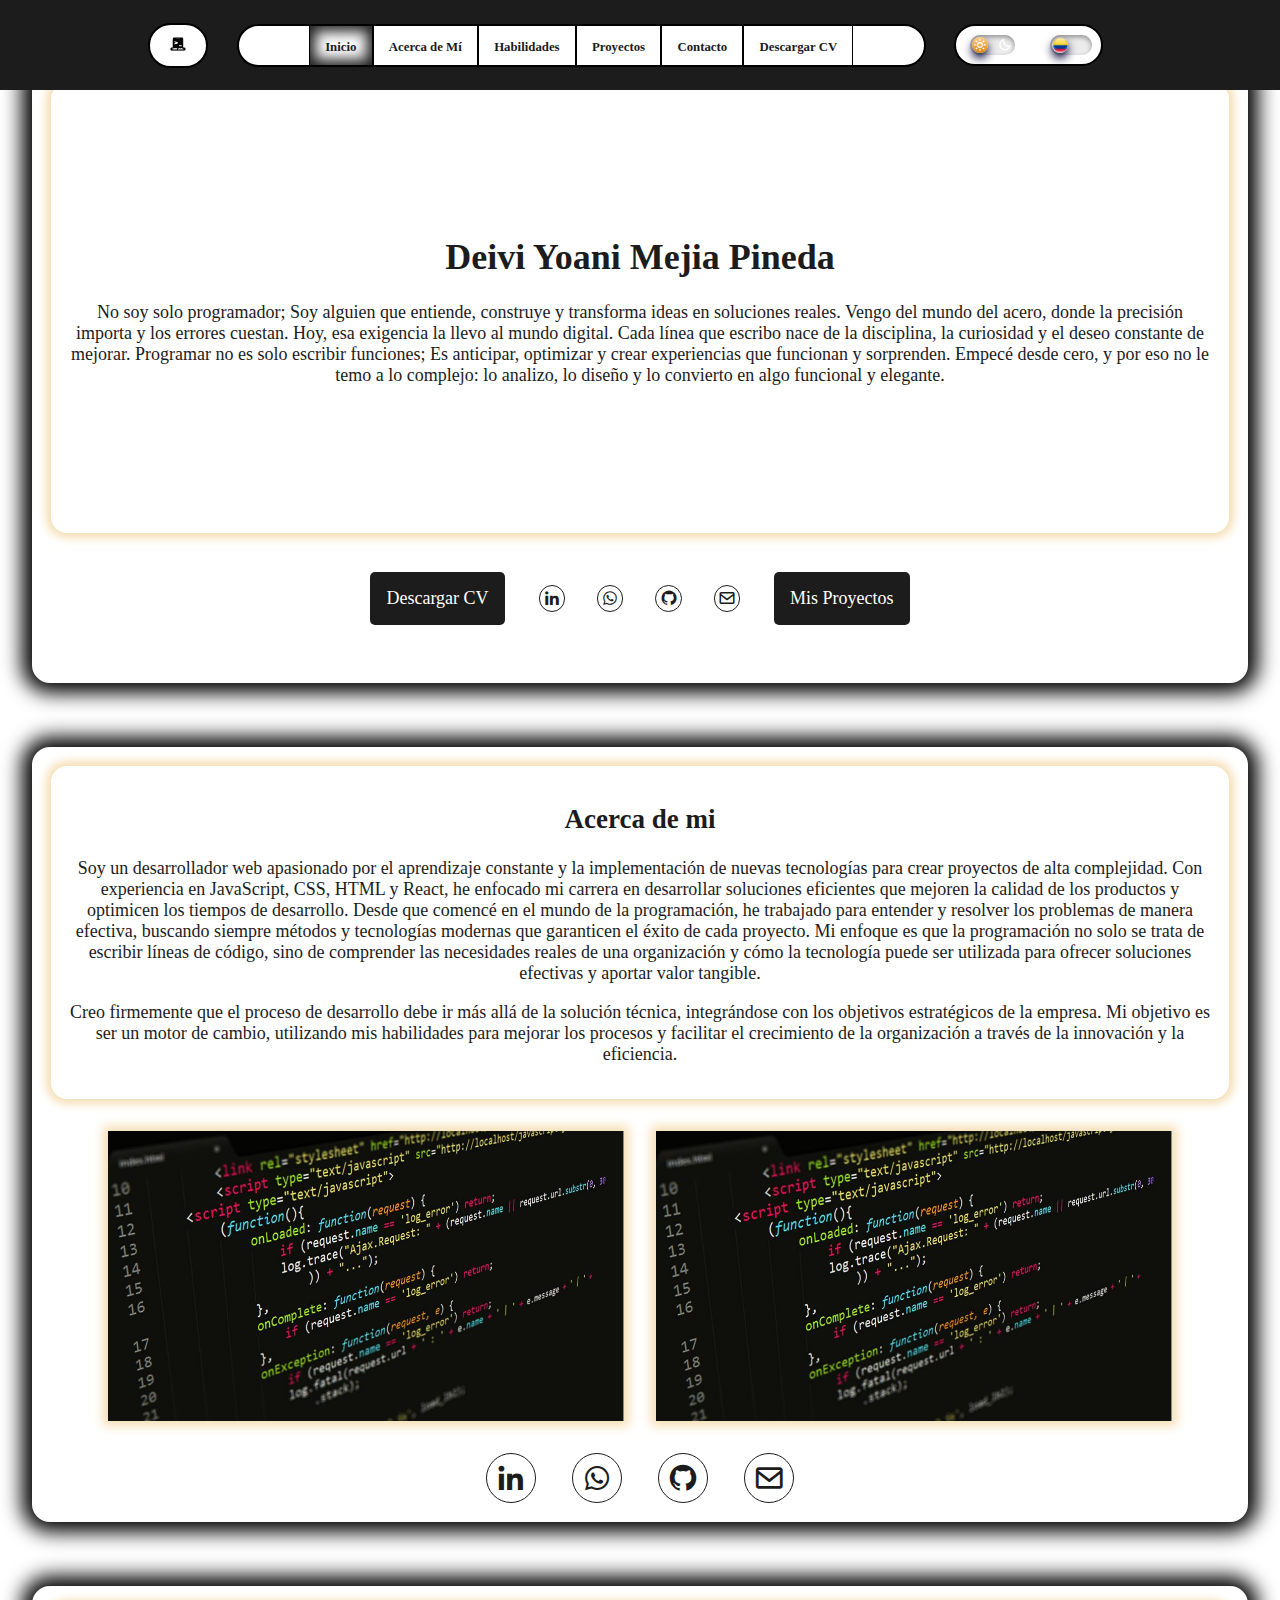
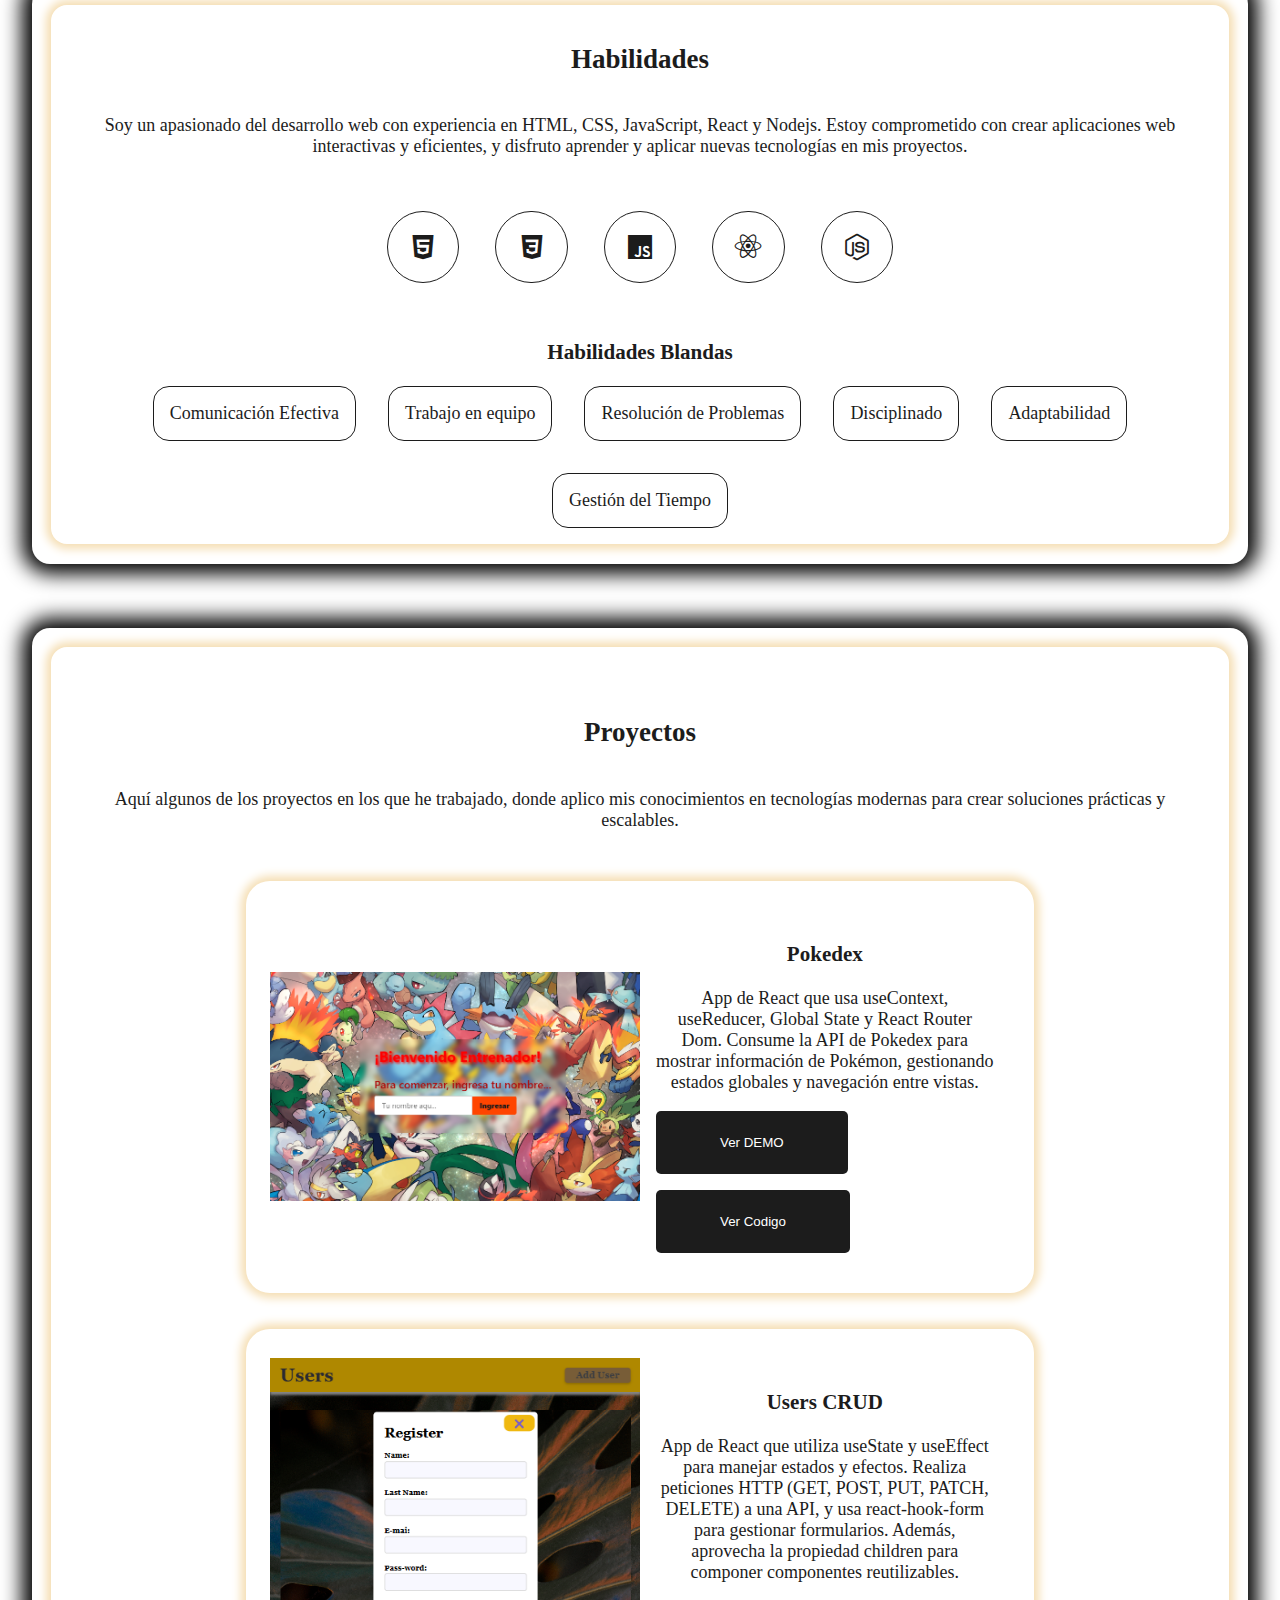
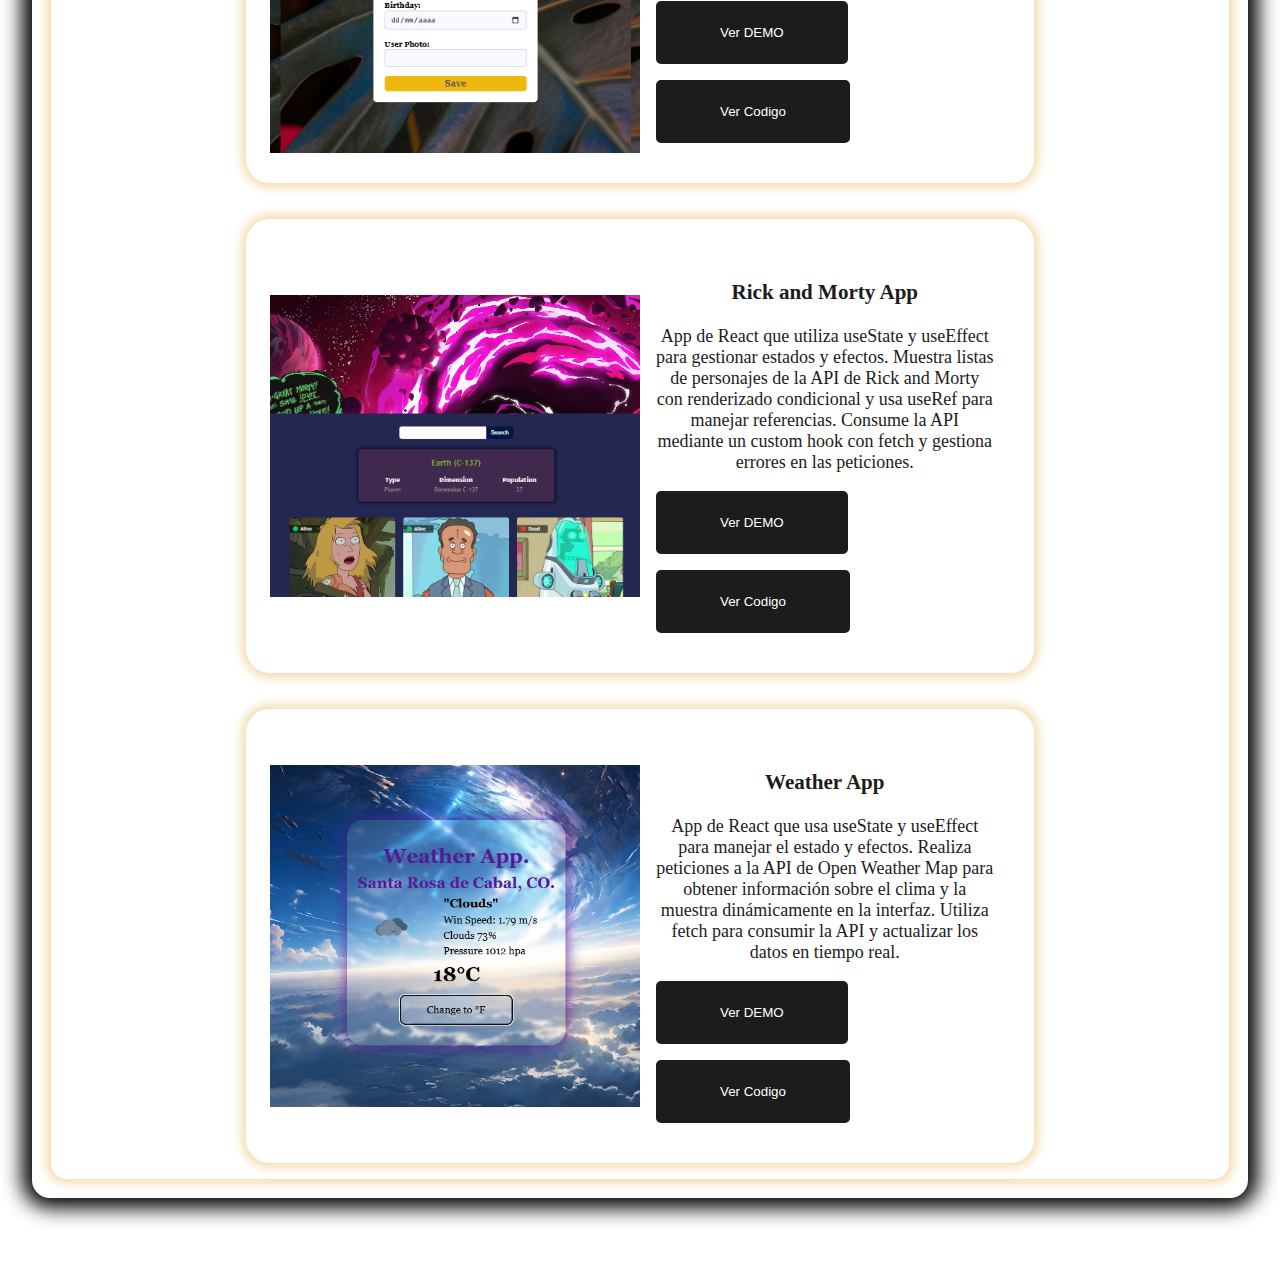
<file: index-v1.html>
<!DOCTYPE html>
<html lang="en">
  <head>
    <meta charset="UTF-8" />
    <meta name="viewport" content="width=device-width, initial-scale=1.0" />
    <meta name="author" content="Deivi Yoani Mejia Pineda" />
    <meta
      name="description"
      content="Desarrollador Full Stack con experiencia en la creación de aplicaciones web escalables y eficientes. Me especializo tanto en backend como en frontend, con un enfoque en soluciones optimizadas y de alto rendimiento. Mi objetivo es transformar ideas en productos digitales funcionales y de calidad."
    />
    <meta
      name="keywords"
      content="Deivi-Yoani-Mejia-pienda, developer-full-stack, javascript,developer-front-end, backend-developer, react, nodeJs"
    />
    <title>Deivi Yoani Mejia Pineda</title>
    <link
      rel="shortcut icon"
      href="assets/img/my icon.png"
      type="image/x-icon"
    />
    <link
      href="https://unpkg.com/boxicons@2.1.4/css/boxicons.min.css"
      rel="stylesheet"
    />
    <link rel="preconnect" href="https://fonts.googleapis.com" />
    <link rel="preconnect" href="https://fonts.gstatic.com" crossorigin />
    <link
      href="https://fonts.googleapis.com/css2?family=Poetsen+One&display=swap"
      rel="stylesheet"
    />
    <link rel="stylesheet" href="assets/css/style-v1.css" />
  </head>
  <body>
    <!-- <div class="loader flex--container">
        <img class="loader" src="assets/img/my icon.png">
    </div> -->

    <header class="header">
      <nav class="navbar grid--container flex--container">
        <div class="navbar__logo flex--container">
          <a href="#"
            ><img
              class="logo bx bxs-registered"
              src="assets/img/my icon.png"
              alt=""
          /></a>
        </div>

        <div id="nav" class="navbar__menu">
          <a href="#close"
            ><i class="bx bx-x btn__close navbar__icon flex--container"></i
          ></a>
          <ul class="navbar__list flex--container">
            <li class="navbar__item active">
              <a class="navbar__link active" href="#home">Inicio</a>
            </li>
            <li class="navbar__item">
              <a class="navbar__link" href="#about">Acerca de Mí</a>
            </li>
            <li class="navbar__item">
              <a class="navbar__link" href="#skills">Habilidades</a>
            </li>
            <li class="navbar__item">
              <a class="navbar__link" href="#projects">Proyectos</a>
            </li>
            <li class="navbar__item">
              <a class="navbar__link" href="#contact">Contacto</a>
            </li>
            <li class="navbar__item">
              <a
                class="navbar__link"
                href="assets/img/Deivi Yoani Mejia Pineda.pdf"
                title="Descargar mi CV"
                download="CV Deivi Mejia"
                rel="noreferrer nofollow"
              >
                Descargar CV
              </a>
            </li>
          </ul>
        </div>
        <div class="navbar__toggles flex--container">
          <div class="navbar__toggle--darkmode flex--container">
            <input
              type="checkbox"
              name="color-scheme"
              id="darkmode-toggle"
              class="navbar__toggle--darkmode-input"
            />
            <label for="darkmode-toggle" class="navbar__toggle--darkmode-label">
              <i class="bx bx-sun navbar__toggle--darkmode-sun"></i>
              <i class="bx bx-moon navbar__toggle--darkmode-moon"></i>
            </label>
          </div>
          <div class="navbar__toggle--language flex--container">
            <input
              type="checkbox"
              name="language-toggle"
              id="language-toggle"
              class="navbar__toggle--language-input check"
            />
            <label
              for="language-toggle"
              class="navbar__toggle--language-label"
              checked
            ></label>
          </div>
        </div>
        <a href="#nav"><i class="bx bx-menu btn__open navbar__icon"> </i></a>
      </nav>
    </header>
    <main>
      <section id="home">
        <div class="container">
          <div class="cards__home">
            <div class="cards__home--icons">
              <i class="bx bxl-html5 home__layer home__layer--1"></i>
              <i class="bx bxl-javascript home__layer home__layer--2"></i>
              <i class="bx bxl-css3 home__layer home__layer--3"></i>
              <i class="bx bxl-nodejs home__layer home__layer--4"></i>
              <i class="bx bxl-react home__layer home__layer--5"></i>
              <i class="bx bxl-tailwind-css home__layer home__layer--6"></i>
              <i class="bx bxl-redux home__layer home__layer--7"></i>
              <i class="bx bxl-typescript home__layer home__layer--8"></i>
              <i class="bx bxl-git home__layer home__layer--9"></i>
              <i class="bx bxl-graphql home__layer home__layer--10"></i>
              <i class="bx bx-code-alt home__layer home__layer--11"></i>
              <i class="bx bxl-html5 home__layer home__layer--12"></i>
            </div>
            <div class="description__container">
              <h1>Deivi Yoani Mejia Pineda</h1>
              <p>
                No soy solo programador; Soy alguien que entiende, construye y
                transforma ideas en soluciones reales. Vengo del mundo del
                acero, donde la precisión importa y los errores cuestan. Hoy,
                esa exigencia la llevo al mundo digital. Cada línea que escribo
                nace de la disciplina, la curiosidad y el deseo constante de
                mejorar. Programar no es solo escribir funciones; Es anticipar,
                optimizar y crear experiencias que funcionan y sorprenden.
                Empecé desde cero, y por eso no le temo a lo complejo: lo
                analizo, lo diseño y lo convierto en algo funcional y elegante.
              </p>
            </div>
          </div>
          <div class="home__contact">
            <div>
              <a
                class="home__social-item btn"
                href="assets/img/Deivi Yoani Mejia Pineda.pdf"
                title="Descarga mi CV"
                download="CV Deivi Mejia"
                rel="noreferrer nofollow"
                >Descargar CV</a
              >
            </div>
            <div>
              <ul class="home__contact">
                <li class="home__social-item">
                  <a
                    class="home__social-link"
                    href="https://www.linkedin.com/in/deivi-yoani-mejia-pineda-708730332 ipi=urn%3Ali%3Apage%3Ad_flagship3_profile_view_base_contact_details%3BEvBNZRKvSSia6jfmE2qduQ%3D%3D"
                    target="_blank"
                    ><i class="bx bxl-linkedin"></i
                  ></a>
                </li>
                <li class="home__social-item">
                  <a
                    class="home__social-link"
                    href="whatsapp://send?phone=+573167571905"
                    target="_blank"
                    ><i class="bx bxl-whatsapp"></i
                  ></a>
                </li>
                <li class="home__social-item">
                  <a
                    class="home__social-link"
                    href="https://github.com/deivimejia"
                    target="_blank"
                    ><i class="bx bxl-github"></i
                  ></a>
                </li>
                <li class="home__social-item">
                  <a
                    class="home__social-link"
                    href="mailto:deiviyoanimejiapineda@gmail.com?"
                    target="_blank"
                    ><i class="bx bx-envelope"></i
                  ></a>
                </li>
              </ul>
            </div>
            <div>
              <a class="home__social-item btn" href="#projects"
                >Mis Proyectos</a
              >
            </div>
          </div>
        </div>
      </section>
      <section id="about">
        <div class="container">
          <div class="about__container">
            <h2>Acerca de mi</h2>
            <p>
              Soy un desarrollador web apasionado por el aprendizaje constante y
              la implementación de nuevas tecnologías para crear proyectos de
              alta complejidad. Con experiencia en JavaScript, CSS, HTML y
              React, he enfocado mi carrera en desarrollar soluciones eficientes
              que mejoren la calidad de los productos y optimicen los tiempos de
              desarrollo. Desde que comencé en el mundo de la programación, he
              trabajado para entender y resolver los problemas de manera
              efectiva, buscando siempre métodos y tecnologías modernas que
              garanticen el éxito de cada proyecto. Mi enfoque es que la
              programación no solo se trata de escribir líneas de código, sino
              de comprender las necesidades reales de una organización y cómo la
              tecnología puede ser utilizada para ofrecer soluciones efectivas y
              aportar valor tangible.
            </p>
            <p>
              Creo firmemente que el proceso de desarrollo debe ir más allá de
              la solución técnica, integrándose con los objetivos estratégicos
              de la empresa. Mi objetivo es ser un motor de cambio, utilizando
              mis habilidades para mejorar los procesos y facilitar el
              crecimiento de la organización a través de la innovación y la
              eficiencia.
            </p>
          </div>
          <div class="about__images">
            <div class="about__image">
              <img
                src="assets/img/code.jpg"
                alt="Set de desarrollo"
                title="Set de desarrollo"
              />
            </div>
            <div class="about__image">
              <img
                src="assets/img/code.jpg"
                alt="Aqui estoy desarrollando"
                title="Desarollando"
              />
            </div>
          </div>
          <ul class="home__social-container">
            <li>
              <a
                class="home__social-link"
                href="https://www.linkedin.com/in/deivi-yoani-mejia-pineda-708730332 ipi=urn%3Ali%3Apage%3Ad_flagship3_profile_view_base_contact_details%3BEvBNZRKvSSia6jfmE2qduQ%3D%3D"
                target="_blank"
                ><i class="bx bxl-linkedin"></i
              ></a>
            </li>
            <li>
              <a
                class="home__social-link"
                href="whatsapp://send?phone=+573167571905"
                target="_blank"
                ><i class="bx bxl-whatsapp"></i
              ></a>
            </li>
            <li>
              <a
                class="home__social-link"
                href="https://github.com/deivimejia"
                target="_blank"
                ><i class="bx bxl-github"></i
              ></a>
            </li>
            <li>
              <a
                class="home__social-link"
                href="mailto:deiviyoanimejiapineda@gmail.com?"
                target="_blank"
                ><i class="bx bx-envelope"></i
              ></a>
            </li>
          </ul>
        </div>
      </section>
      <section id="skills">
        <div class="container">
          <div class="skills__container">
            <h2>Habilidades</h2>
            <div class="skills__description">
              <p>
                Soy un apasionado del desarrollo web con experiencia en HTML,
                CSS, JavaScript, React y Nodejs. Estoy comprometido con crear
                aplicaciones web interactivas y eficientes, y disfruto aprender
                y aplicar nuevas tecnologías en mis proyectos.
              </p>
              <div class="technologies">
                <div class="skills__wrapper">
                  <div class="skills__cards">
                    <details class="skills__cards-container" name="moreInfo">
                      <summary class="skills__cards-title">
                        <i class="bx bxl-html5 flex--container"></i>
                      </summary>
                      <div class="skills__card-container">
                        <h3>HTML</h3>
                        <p>
                          Tengo habilidades sólidas en HTML, lo que me permite
                          estructurar contenido de manera semántica y accesible.
                          Utilizo las mejores prácticas para garantizar que las
                          páginas sean fácilmente entendibles por los motores de
                          búsqueda y accesibles para todos los usuarios.
                        </p>
                      </div>
                    </details>
                  </div>
                </div>
                <div class="skills__wrapper">
                  <div class="skills__cards">
                    <details class="skills__cards-container" name="moreInfo">
                      <summary class="skills__cards-title">
                        <i class="bx bxl-css3 flex--container"></i>
                      </summary>
                      <div class="skills__card-container">
                        <h3>CSS</h3>
                        <p>
                          En cuanto a CSS, soy capaz de diseñar interfaces
                          atractivas y responsivas que mejoran la experiencia
                          del usuario. Aplico técnicas modernas, como Flexbox y
                          Grid, para crear diseños adaptables que funcionan en
                          diversos dispositivos y resoluciones.
                        </p>
                      </div>
                    </details>
                  </div>
                </div>
                <div class="skills__wrapper">
                  <div class="skills__cards">
                    <details class="skills__cards-container" name="moreInfo">
                      <summary class="skills__cards-title">
                        <i class="bx bxl-javascript flex--container"></i>
                      </summary>
                      <div class="skills__card-container">
                        <h3>JAVASCRIPT</h3>
                        <p>
                          Mi experiencia en JavaScript me permite agregar
                          interactividad a las páginas web, utilizando tanto la
                          programación imperativa como la programación orientada
                          a objetos. Estoy familiarizado con conceptos avanzados
                          como el manejo de promesas, callbacks y funciones
                          asíncronas.
                        </p>
                      </div>
                    </details>
                  </div>
                </div>
                <div class="skills__wrapper">
                  <div class="skills__cards">
                    <details class="skills__cards-container" name="moreInfo">
                      <summary class="skills__cards-title">
                        <i class="bx bxl-react flex--container"></i>
                      </summary>
                      <div class="skills__card-container">
                        <h3>REACT</h3>
                        <p>
                          Mi experiencia en JavaScript me permite agregar
                          interactividad a las páginas web, utilizando tanto la
                          programación imperativa como la programación orientada
                          a objetos. Estoy familiarizado con conceptos avanzados
                          como el manejo de promesas, callbacks y funciones
                          asíncronas.
                        </p>
                      </div>
                    </details>
                  </div>
                </div>
                <div class="skills__wrapper">
                  <div class="skills__cards">
                    <details class="skills__cards-container" name="moreInfo">
                      <summary class="skills__cards-title">
                        <i class="bx bxl-nodejs flex--container"></i>
                      </summary>
                      <div class="skills__card-container">
                        <h3>NODEJS</h3>
                        <p>
                          Desarrollador con dominio sólido de Node.js, capaz de
                          construir aplicaciones backend robustas, eficientes y
                          escalables. Manejo fluido de Express, integración con
                          bases de datos relacionales y no relacionales, y
                          creación de APIs RESTful limpias y bien estructuradas.
                          Me destaco por escribir código modular, enfocado en la
                          mantenibilidad y el rendimiento. Siempre explorando
                          nuevas herramientas del ecosistema JavaScript para
                          llevar mis proyectos al siguiente nivel.
                        </p>
                      </div>
                    </details>
                  </div>
                </div>
              </div>
              <div>
                <h3>Habilidades Blandas</h3>
                <div class="soft__skills-container">
                  <span class="skills__tag">Comunicación Efectiva</span>
                  <span class="skills__tag">Trabajo en equipo</span>
                  <span class="skills__tag">Resolución de Problemas</span>
                  <span class="skills__tag">Disciplinado</span>
                  <span class="skills__tag">Adaptabilidad</span>
                  <span class="skills__tag">Gestión del Tiempo</span>
                </div>
              </div>
            </div>
          </div>
        </div>
      </section>
      <section id="projects">
        <div class="container">
          <div class="projects__container">
            <div class="projects__intro">
              <h2 class="section__title">Proyectos</h2>
              <p>
                Aquí algunos de los proyectos en los que he trabajado, donde
                aplico mis conocimientos en tecnologías modernas para crear
                soluciones prácticas y escalables.
              </p>
            </div>            
            <div class="projects__container-cards grid--container">
              <!-- Proyecto -->

              <div class="projects__inner grid--container">
                <div class="projects__image">
                  <img
                    src="assets/img/pokedex.png"
                    alt="Project 1"
                    title="Previsualización de proyecto"
                  />
                </div>
                <div class="projects__info">
                  <h3 class="projects__name">Pokedex</h3>
                  <p class="projects__description">
                    App de React que usa useContext, useReducer, Global State y
                    React Router Dom. Consume la API de Pokedex para mostrar
                    información de Pokémon, gestionando estados globales y
                    navegación entre vistas.
                  </p>
                  <div class="projects__buttons">
                    <a
                      href="https://pokedex-deivimejia.netlify.app/#/"
                      target="_blank"
                    >
                      <button class="btn " type="button">
                        Ver DEMO
                      </button>
                    </a>
                    <a
                      href="https://github.com/deivimejia/pokedex"
                      target="_blank"
                    >
                      <button class="btn " type="button">
                        Ver Codigo
                      </button>
                    </a>
                  </div>
                </div>
              </div>

              <!-- Proyecto -->
              <div class="projects__project">
                <div class="projects__inner grid--container">
                  <div class="projects__image">
                    <img
                      src="assets/img/UsersCRUD.png"
                      alt="Project 1"
                      title="Previsualización de proyecto"
                    />
                  </div>
                  <div class="projects__info">
                    <h3 class="projects__name">Users CRUD</h3>
                    <p class="projects__description">
                      App de React que utiliza useState y useEffect para manejar
                      estados y efectos. Realiza peticiones HTTP (GET, POST,
                      PUT, PATCH, DELETE) a una API, y usa react-hook-form para
                      gestionar formularios. Además, aprovecha la propiedad
                      children para componer componentes reutilizables.
                    </p>
                    <div class="projects__buttons">
                      <a
                        href="https://users-crud-deivimejia.netlify.app/"
                        target="_blank"
                      >
                        <button class="btn " type="button">
                          Ver DEMO
                        </button>
                      </a>
                      <a
                        href="https://github.com/deivimejia/users-crud"
                        target="_blank"
                      >
                        <button class="btn " type="button">
                          Ver Codigo
                        </button>
                      </a>
                    </div>
                  </div>
                </div>
              </div>

              <!-- Proyecto -->
              <div class="projects__project">
                <div class="projects__inner grid--container">
                  <div class="projects__image">
                    <img
                      src="assets/img/Rick-and-Morty.png"
                      alt="Project 1"
                      title="Previsualización de proyecto"
                    />
                  </div>
                  <div class="projects__info">
                    <h3 class="projects__name">Rick and Morty App</h3>
                    <p class="projects__description">
                      App de React que utiliza useState y useEffect para
                      gestionar estados y efectos. Muestra listas de personajes
                      de la API de Rick and Morty con renderizado condicional y
                      usa useRef para manejar referencias. Consume la API
                      mediante un custom hook con fetch y gestiona errores en
                      las peticiones.
                    </p>
                    <div class="projects__buttons">
                      <a
                        href="https://rick-and-morty-deivimejia.netlify.app/"
                        target="_blank"
                      >
                        <button class="btn projects__button" type="button">
                          Ver DEMO
                        </button>
                      </a>
                      <a
                        href="https://github.com/deivimejia/Rick-and-morty"
                        target="_blank"
                      >
                        <button class="btn projects__button" type="button">
                          Ver Codigo
                        </button>
                      </a>
                    </div>
                  </div>
                </div>
              </div>

              <!-- Proyecto -->
              <div class="projects__project">
                <div class="projects__inner grid--container">
                  <div class="projects__image">
                    <img
                      src="assets/img/WeatherApp.png"
                      alt="Project 1"
                      title="Previsualización de proyecto"
                    />
                  </div>
                  <div class="projects__info">
                    <h3 class="projects__name">Weather App</h3>
                    <p class="projects__description">
                      App de React que usa useState y useEffect para manejar el
                      estado y efectos. Realiza peticiones a la API de Open
                      Weather Map para obtener información sobre el clima y la
                      muestra dinámicamente en la interfaz. Utiliza fetch para
                      consumir la API y actualizar los datos en tiempo real.
                    </p>
                    <div class="projects__buttons">
                      <a
                        href="https://weather-app-deivimejia.netlify.app/ "
                        target="_blank"
                      >
                        <button class="btn projects__button" type="button">
                          Ver DEMO
                        </button>
                      </a>
                      <a
                        href="https://github.com/deivimejia/weatherApp"
                        target="_blank"
                      >
                        <button class="btn projects__button" type="button">
                          Ver Codigo
                        </button>
                      </a>
                    </div>
                  </div>
                </div>
              </div>
            </div>
          </div>
        </div>
      </section>
      <!-- <section id="contact" class="contact section container">
        <h2 class="section__title">Contacto</h2>
        <div class="contact__container grid--container">
          <div class="contact__info">
            <h3 class=" contact__info-title">Información de contacto</h3>
            <p class="contact__info-description">
              Medios para contactarme.
            </p>
            <address class="contact__info-data">
              <div class="contact__info-item">
                <i class="bx bxl-whatsapp"></i>
                <span class="contact__info-number">
                  <a class="contact__info__item-link" href="whatsapp://send?phone=+573167571905" target="_blank">Enviar
                    mensaje via whatsapp</a>
                </span>
              </div>
              <div class="contact__info-item">
                <i class="bx bx-phone"></i>
                <span class="contact__info-number">
                  <a class="contact__info__item-link" href="tel:+573167571905">Llamar ahora
                  </a>
                </span>
              </div>
              <div class="contact__info-item">
                <i class="bx bxs-envelope"></i>
                <span class="contact__info-mail">
                  <a class="contact__info__item-link" id="mail"
                    href="mailto:deiviyoanimejiapineda@gmail.com?subject=Hazme%20una%20pagina" target="_blank">
                    Escribir a mi correo
                  </a>
                </span>
              </div>
              <div class="contact__info-item">
                <i class="bx bx-map"></i>
                <span class="contact__info-map">
                  <a class="contact__info__item-link" id="map" href="https://maps.app.goo.gl/V3VcU39SreujxcaVA"
                    target="_blank">Pereira, Colombia. </a>
                </span>
              </div>
              <div class="contact__info-item">
                <i class='bx bxs-download'></i>
                <span class="contact__info-map">
                  <a class="contact__info__item-link" href="assets/img/Deivi Yoani Mejia Pineda.pdf"
                    title="Descargar mi CV" download="CV Deivi Mejia" rel="noreferrer nofollow">
                    Descargar CV
                  </a>
                </span>
              </div>
            </address>
          </div>
          <div class="contact__form">
            <h3 class="contact__form-title">Enviar mensaje</h3>
            <form id="form" class="contact__form-container">
              <div class="contact__form-group">
                <label for="name" class="contact__form-label">Nombre</label>
                <input type="text" id="name" name="name" class="contact__form-input" />
              </div>
  
              <div class="contact__form-group">
                <label for="email" class="contact__form-label">Correo</label>
                <input type="email" id="email" name="email" class="contact__form-input" />
              </div>
  
              <div class="contact__form-group">
                <label for="subject" class="contact__form-label">Asunto</label>
                <input type="text" id="subject" name="subject" class="contact__form-input" />
              </div>
  
              <div class="contact__form-group">
                <label for="message" class="contact__form-label">Mensaje</label>
                <textarea id="message" name="message" cols="30" rows="10" class="contact__form-input"></textarea>
              </div>
              <dialog id="modal">
                Formulario enviado con éxito!
                <button type="reset" id="btn_close-modal">Cerrar</button>
              </dialog>
              <div class="flex--container">
                <button type="submit" class="btn contact__form-button">
                  Enviar
                </button>
                <p>Gracias por visitar mi portafolio, ¡Espero con gusto tu mensaje!</p>
              </div>
            </form>
          </div>
        </div>
      </section> -->
    </main>
    <!-- <footer class="footer section container">
      <div class="footer__container grid--container">
        <div class="footer__info">
          <h3 class="footer__title">Deivi Yoani Mejia Pineda</h3>
          <p class="footer__description">
            Como desarrollador web comprometido, me enfoco en crear aplicaciones eficientes, centradas en la experiencia
            del usuario y optimizadas para un rendimiento excelente. Valoro la calidad del código, el diseño intuitivo y
            la colaboración constante, manteniéndome siempre al día con las últimas tecnologías para ofrecer soluciones
            innovadoras.
          </p>
        </div>
  
        <div class="footer__social">
          <h3 class="footer__title">Redes Sociales</h3>
  
          <ul class="footer__social-list">
            <li class="footer__social-item">
              <a class="footer__social-link" href="https://www.facebook.com/deibiymp" target="_blank"
                rel="noreferrer nofollow"><i class="bx bxl-facebook"></i></a>
            </li>
  
            <li class="footer__social-item">
              <a class="footer__social-link" href="https://www.instagram.com/deibimejia" target="_blank"
                rel="noreferrer nofollow"><i class="bx bxl-instagram"></i></a>
            </li>
  
            <li class="footer__social-item">
              <a class="footer__social-link"
                href="https://www.linkedin.com/in/deivi-yoani-mejia-pineda-708730332?lipi=urn%3Ali%3Apage%3Ad_flagship3_profile_view_base_contact_details%3BEvBNZRKvSSia6jfmE2qduQ%3D%3D"" target="
                _blank" rel="noreferrer nofollow"><i class="bx bxl-linkedin"></i></a>
            </li>
  
          </ul>
        </div>
      </div>
  
      <p class="footer"> <span class="footer__copy"> </span> Todos los derechos reservados. </p>
    </footer> -->
  </body>
</html>
</file>
<file: assets/css/style-v1.css>
/* VARIABLES CSS */
:root {
  --header-height: 60px;

  /* Colors */
  --primary-color: light-dark(#1c1c1c, #f9f9f979 );
  --second-color: light-dark(#4c5f4d, #1c1c1c);
  --bg-color-section1: light-dark(#003366, #5dba8a);
  --bg-color-section2: light-dark(#ffffff, #0e0431);
  --bg-color-buttons: light-dark(#bd2020, #1a4becbd);
  /* Typografy */
  --normal-font-size: 16px;
  --small-font-size: 12px;

  /* Weight */
  --font-semi-bold: 600;

  /* Margin */
  --mr-2: 16px;
  --mr-3: 20px;
  --mr-4: 26px;

  /* z-index */
  --z-fixed: 1;
  --z-modal: 2;

  /* Shadows */
  --box-shadow: 0px 10px 100px #09316dbd;
}

/* BASE */

html {
  box-sizing: border-box;
  scroll-behavior: smooth;
  *,
  *::before,
  *::after {
    box-sizing: inherit;
  }
  body {
    font-family: "Kalam", cursive;
    font-size: var(--normal-font-size);
    margin: 0;
    color: var(--primary-color);
    
  }
  ul {
    list-style: none;
    margin: 0;
    padding: 0;
  }

  a {
    text-decoration: none;
  }

  img {
    max-width: 100%;
    height: auto;
    display: block;
  }
  /*DARKMODE*/
  color-scheme: light dark;
  &:has([name="color-scheme"]:checked) {
    color-scheme: dark;
  }
  &:has([name="color-scheme"]) {
    color-scheme: light;
  }
}

/* REUSABLES CLASSES */
.section {
  padding: 4rem;
  .section__title {
    text-align: center;
    margin: var(--mr-3);
  }
}
.grid--container {
  max-width: 1024px;
  display: grid;
  margin: auto;
  padding: 0 var(--mr-3);
}
.flex--container {
  display: flex;
  justify-content: center;
  align-items: center;
}
.btn {
  display: inline-block;
  padding: 1.5rem 4rem;
  border: none;
  outline: none;
  border-radius: 5px;
  cursor: pointer;
  transition: all 0.5s ease-in-out;
  color: var(--bg-color-section2);
  background-color: var(--primary-color);

  &:hover {
    box-shadow: 0 0 10px 5px #8a9597;
    transform: scale(1.1);
  }
}
.btn--primary {
  color: var(--primary-color);
  background-color: var(--bg-color-buttons);
}

::-webkit-scrollbar {
  width: 10px;
}
::-webkit-scrollbar-track {
  background-color: transparent;
}

::-webkit-scrollbar-thumb {
  background-color: var(--bg-color-buttons);
  border-radius: 10px;
}

/* LOADER */

/* HEADER & NAVBAR */

.header {
  position: fixed;
  top: 0;
  left: 0;
  width: 100%;
  height: var(--header-height);
  align-content: center;
  background-color: var(--primary-color);
  z-index: var(--z-modal);
  animation: animation-nav linear both;
  animation-timeline: scroll(root block);
  animation-range: 0 200px;
  .navbar {
    justify-content: space-between;

    .navbar__logo {
      border: solid 2px black;
      padding: 0.5em 0.5em;
      border-radius: 2em;
      background-color: var(--bg-color-section2);
      height: 45px;
      width: 60px;
      .logo {
        width: 16px;
      }
    }
    .navbar__menu {
      position: fixed;
      border: solid 2px black;
      top: -800%;
      left: 0;
      width: 100%;
      border-radius: 0 0 2em 2em;
      background-color: var(--bg-color-section2);
      box-shadow: 0px 1px 9px 2px var(--box-shadow);
      padding: 2rem 0;
      transition: all 2s;
      z-index: var(--z-modal);
      &:target {
        top: 0;
      }
      .navbar__list {
        flex-direction: column;
        gap: 20px;
        .navbar__item {
          .navbar__link {
            color: var(--primary-color);
            font-size: 1.1rem;
            font-weight: var(--font-semi-bold);
            transition: color 0.3s;
            &:hover {
              color: var(--second-color);
            }
          }
          .active {
            border-bottom: 2px solid var(--second-color);
          }
        }
      }
      .btn__close {
        position: absolute;
        top: var(--mr-2);
        right: var(--mr-2);
        background-color: var(--second-color);
        width: 38px;
        height: 38px;
        border-radius: 40%;

        &:hover {
          background-color: #dfdfdf;
        }
      }
    }

    /* toggles */
    .navbar__toggles {
      border: solid 2px black;
      padding: 0.5em 0.5em;
      border-radius: 2em;
      background-color: var(--bg-color-section2);
      .navbar__toggle--darkmode {
        .navbar__toggle--darkmode-label {
          left: -15px;
          width: 45px;
          height: 20px;
          position: relative;
          display: block;
          background: #ebebeb;
          border-radius: 20px;
          box-shadow: inset 0px 2px 5px #00000066, inset 0px -2px 5px #ffffff66;
          cursor: pointer;
          transition: 0.3s;

          &::after {
            content: "";
            width: 16px;
            height: 16px;
            position: absolute;
            top: 2px;
            left: 2px;
            background: linear-gradient(180deg, #ffcc89, #d8860b);
            border-radius: 20px;
            box-shadow: 0px 5px 10px #000033;
            transition: 0.3s;
          }

          &:active::after {
            width: 40px;
          }

          i {
            position: absolute;
            font-size: 14px;
            top: 3px;
            z-index: var(--z-fixed);

            &.navbar__toggle--darkmode-sun {
              left: 3px;
              color: var(--bg-color-section2);
              transition: 0.3s;
            }

            &.navbar__toggle--darkmode-moon {
              right: 3px;
              color: var(--bg-color-section2);
              transition: 0.3s;
            }
          }
        }
        .navbar__toggle--darkmode-input {
          visibility: hidden;
          &:checked + label {
            background: #242424;
            &::after {
              left: 40px;
              transform: translateX(-100%);
              background: linear-gradient(180deg, #777, #3a3a3a);
            }
            .bx-sun {
              color: #7e7e7e;
            }
            .bx-moon {
              color: var(--bg-color-section2);
            }
          }
        }
      }
      /* languaje toggle */
      .navbar__toggle--language {
        .navbar__toggle--language-label {
          width: 42px;
          height: 20px;
          position: relative;
          display: block;
          background: #ebebeb;
          border-radius: 20px;
          box-shadow: inset 0px 2px 5px #00000066, inset 0px -2px 5px #ffffff66;
          cursor: pointer;
          transition: 0.3s;
          &::after {
            content: "";
            width: 16px;
            height: 16px;
            position: absolute;
            top: 2px;
            left: 2px;
            background-image: url(../img/colombia.png);
            background-size: cover;
            background-repeat: no-repeat;
            border-radius: 50px;
            box-shadow: 0px 5px 10px #000033;
            transition: 0.3s;
          }
          /* &:active::after {
						width: 40px;
					} */
        }
        .navbar__toggle--language-input {
          visibility: hidden;
          &:checked + label {
            &::after {
              left: 40px;
              transform: translateX(-100%);
              background-image: url(../img/eeuu.png);
            }
          }
        }
      }
    }
  }
  .btn__open,
  .btn__close,
  .navbar__logo i {
    font-size: 2.2rem;
    color: var(--primary-color);
    transition: all 1s;
  }

  .btn__open {
    background-color: var(--bg-color-section2);
    &:hover {
      background-color: #dfdfdf;
      transform: scale(1.5);
    }
  }
  .btn__close {
    &:hover {
      transform: scale(1.5);
    }
  }
}

.container {
  max-width: 100%;
  width: 95%;
  margin: 4rem auto;
  padding: 1.2rem;
  background-color: var(--bg-color-section2);
  border-radius: 1em;
  box-shadow: 0 0 20px 10px black;
  display: grid;
}
.cards__home {
  display: grid;
  grid-template-columns: 1fr;
  justify-items: center;
  gap: 1em;
}
.cards__home--icons {
  display: flex;
  align-items: center;
  justify-content: center;
  font-size: 5em;
  flex-wrap: wrap;
  flex-grow: 2em;
}
.home__layer {
  padding: 1rem;
  margin: 1rem;
  animation: scale-up-center 3s infinite alternate forwards;
}
.description__container {
  box-shadow: 0 0 10px 5px wheat;
  border-radius: 1rem;
  padding: 1rem;
  text-align: center;
}
.home__contact {
  padding: 1em;
  display: flex;
  justify-content: center;
  align-items: center;
  flex-wrap: wrap;
 .bx{
  border: 1px solid;
  padding: .2rem;
  border-radius: 2rem;
  transition: 1s;
  &:hover{
    transform: scale(1.5);
    border-radius: 2rem;
    padding: .2rem;
    box-shadow: 0 0 10px 5px wheat;
  }
 }
}

.home__social-item {
  padding: 1rem;
  text-wrap: wrap;
}
.home__social-link {
  color: var(--primary-color);
}

/* About */

.about__container {
  box-shadow: 0 0 10px 5px wheat;
  border-radius: 1rem;
  padding: 1rem;
  text-align: center;
}
.about__images {
  display: flex;
  flex-wrap: wrap;
  gap: 2rem;
  padding: 2rem 1rem;
  justify-content: center;
}

.about__image {
  width: 100%;
  box-shadow: 0 0 10px 5px wheat;
  transition: 3s;
  &:hover {
    transform: scale(1.1);
    box-shadow: 0 0 10px 5px var(--bg-color-section1);
  }
}
.home__social-container{
display: flex;
flex-wrap: wrap;
justify-content: center;
align-content: center;
gap: 2em;
.bx{
  font-size: 2rem;
  border: 1px solid;
  border-radius: 2rem;
  padding: .5rem;
  transition: .5s;
  &:hover{
    transform: scale(1.5);
    border-radius: 2rem;
    padding: .2rem;
    box-shadow: 0 0 10px 5px wheat;
  }
}
}



/* SKILLS */

.skills__container{
  box-shadow: 0 0 10px 5px wheat;
  border-radius: 1rem;
  padding: 1rem;
  text-align: center;
}
.skills__description{
  display: grid;
  grid-template-columns: 1fr;
  justify-items: center;
  gap: 2em;
}

.technologies{
  display: flex;
  flex-wrap: wrap;
  justify-content: center;
  gap: 2em;
}



.skills__cards-title {
  list-style: none;
  cursor: pointer;
  padding: 1.2rem;
  font-size: 2rem;
  border: 1px solid;
  border-radius: 1.5em;  
  transition: .5s;
  &:hover{
    transform: scale(1.2);
    box-shadow: 0 0 10px 5px wheat;
  }
}  
.skills__cards-container{
  &[open]{
    .skills__cards-title{
      box-shadow:none;
      font-size: 3rem;
    }
  }
}
.soft__skills-container{
  margin-top: 1rem;
  display: flex;
  flex-wrap: wrap;
  gap: 2rem;
  justify-content: center;
}


.skills__tag{
  padding: 1rem;
  border-radius: 1rem;
  transition: 1s;
  cursor: pointer;
  border: 1px solid;
  &:hover{
    transform: scale(1.2);
    box-shadow: 0 0 10px 5px wheat;
  }
}

.projects__container{
  box-shadow: 0 0 10px 5px wheat;
  border-radius: 1rem;
  padding: 1rem;
  text-align: center;
  
}

.projects__intro{
  display: flex;
  flex-wrap: wrap;
  justify-content: center;
  padding: 2rem;
  max-width: 100%;
 
}

.projects__container-cards{
  gap: 2em;
}

.projects__inner{
  display: grid;
  grid-template-columns: 1fr;
  justify-content: center;
  align-content: center;
  box-shadow: 0 0 10px 5px wheat;
  border-radius: 1.5rem;
  max-width: 80%;
}
.projects__image{
  justify-self: center;
  width: 80%;

}


.projects__info{
padding: 1rem;
}
.projects__buttons{
  
  display: flex;
  flex-wrap: wrap;
  gap: 1rem;
}

@keyframes scale-up-center {
  0% {
    transform: scale(0.5);
  }
  100% {
    transform: scale(1);
    box-shadow: 0 0 10px 5px wheat;
    border-radius: 2.5em;
  }
}
@keyframes animation-nav {
  to {
    background-color: #1c1c1c30;
    backdrop-filter: blur(5px);
    box-shadow: var(--box-shadow);
  }
}




/* Media Queries */

@media (max-width: 604px) {
  .home__contact {
    gap: 1em;

    :nth-child(2) {
      order: 3;
    }
  }
}

@media (width >= 768px) {
  :root {
    --header-height: 90px;
    --normal-font-size: 18px;
    --small-font-size: 14px;
  }
  .header {
    .navbar {
      .navbar__menu {
        display: flex;
        padding: 0;
        position: static;
        border-radius: 30px;
        width: 70%;
        justify-content: center;

        .navbar__list {
          display: flex;
          width: 90%;
          flex-direction: row;
          justify-content: center;
          column-gap: 0;
          padding: 0;
          .navbar__item {
            white-space: nowrap;
            overflow: hidden;
            padding: 0.5em 0.95rem;
            border-left: 1px solid #000000;
            border-right: 1px solid #000000;
            .navbar__link {
              font-size: 0.8rem;
            }
            .active {
              border: none;
              box-shadow: none;
            }
          }
          .active {
            box-shadow: inset 5px 0 15px #00000080, inset -5px 0 15px #00000080,
              inset 0 5px 15px #00000080, inset 0 -5px 15px #00000080;
          }
        }
        .btn__close {
          display: none;
        }
      }
      .btn__open {
        display: none;
      }
    }
  }
  .cards__home {
    display: flex;
    flex-direction: column;
    align-items: center;

    justify-content: center;
  }

  .cards__home--icons {
    position: absolute;
    width: 95%;
    height: 25rem;
  }

  .home__layer {
    position: absolute;
    font-size: 2rem;
    visibility: hidden;
    animation: moveRect 22s linear infinite;
    margin: 0;
  }

  .home__layer--1 {
    animation-delay: 0s;
  }
  .home__layer--2 {
    animation-delay: 2s;
  }
  .home__layer--3 {
    animation-delay: 4s;
  }
  .home__layer--4 {
    animation-delay: 6s;
  }
  .home__layer--5 {
    animation-delay: 8s;
  }
  .home__layer--6 {
    animation-delay: 10s;
  }
  .home__layer--7 {
    animation-delay: 12s;
  }
  .home__layer--8 {
    animation-delay: 14s;
  }
  .home__layer--9 {
    animation-delay: 16s;
  }
  .home__layer--10 {
    animation-delay: 18s;
  }
  .home__layer--11 {
    animation-delay: 20s;
  }
  .home__layer--12 {
    animation-delay: 22s;
  }

  .description__container {
    align-content: center;
    width: 100%;
    height: 25em;
    top: 0;
  }

  .about__image {
    width: 45%;
    box-shadow: 0 0 10px 5px wheat;
    transition: 3s;
    &:hover {
      transform: scale(1.1);
      box-shadow: 0 0 10px 5px var(--bg-color-section1);
    }
  }
  @keyframes moveRect {
    0% {
      top: 0;
      left: 2%;
      visibility: visible;
    }
    25% {
      top: 0;
      left: 98%;
      transform: translate(-98%, 2%);
    }
    50% {
      top: 98%;
      left: 98%;
      transform: translate(-98%, -98%);
    }
    75% {
      top: 100%;
      left: 2%;
      transform: translate(2%, -98%);
    }
    100% {
      top: 0;
      left: 2%;
    }
  }

  .projects__inner{
    display: flex;
    justify-content: center;
    flex-wrap: wrap;
    align-items: center;
    box-shadow: 0 0 10px 5px wheat;
    border-radius: 1.5rem;
    padding: 1.5rem;
  }
  .projects__image{
    max-width: 50%;
    width: 100%;
  }
   
  .projects__info{
  max-width: 50%;
  padding: 1rem;
  }
}
</file>
